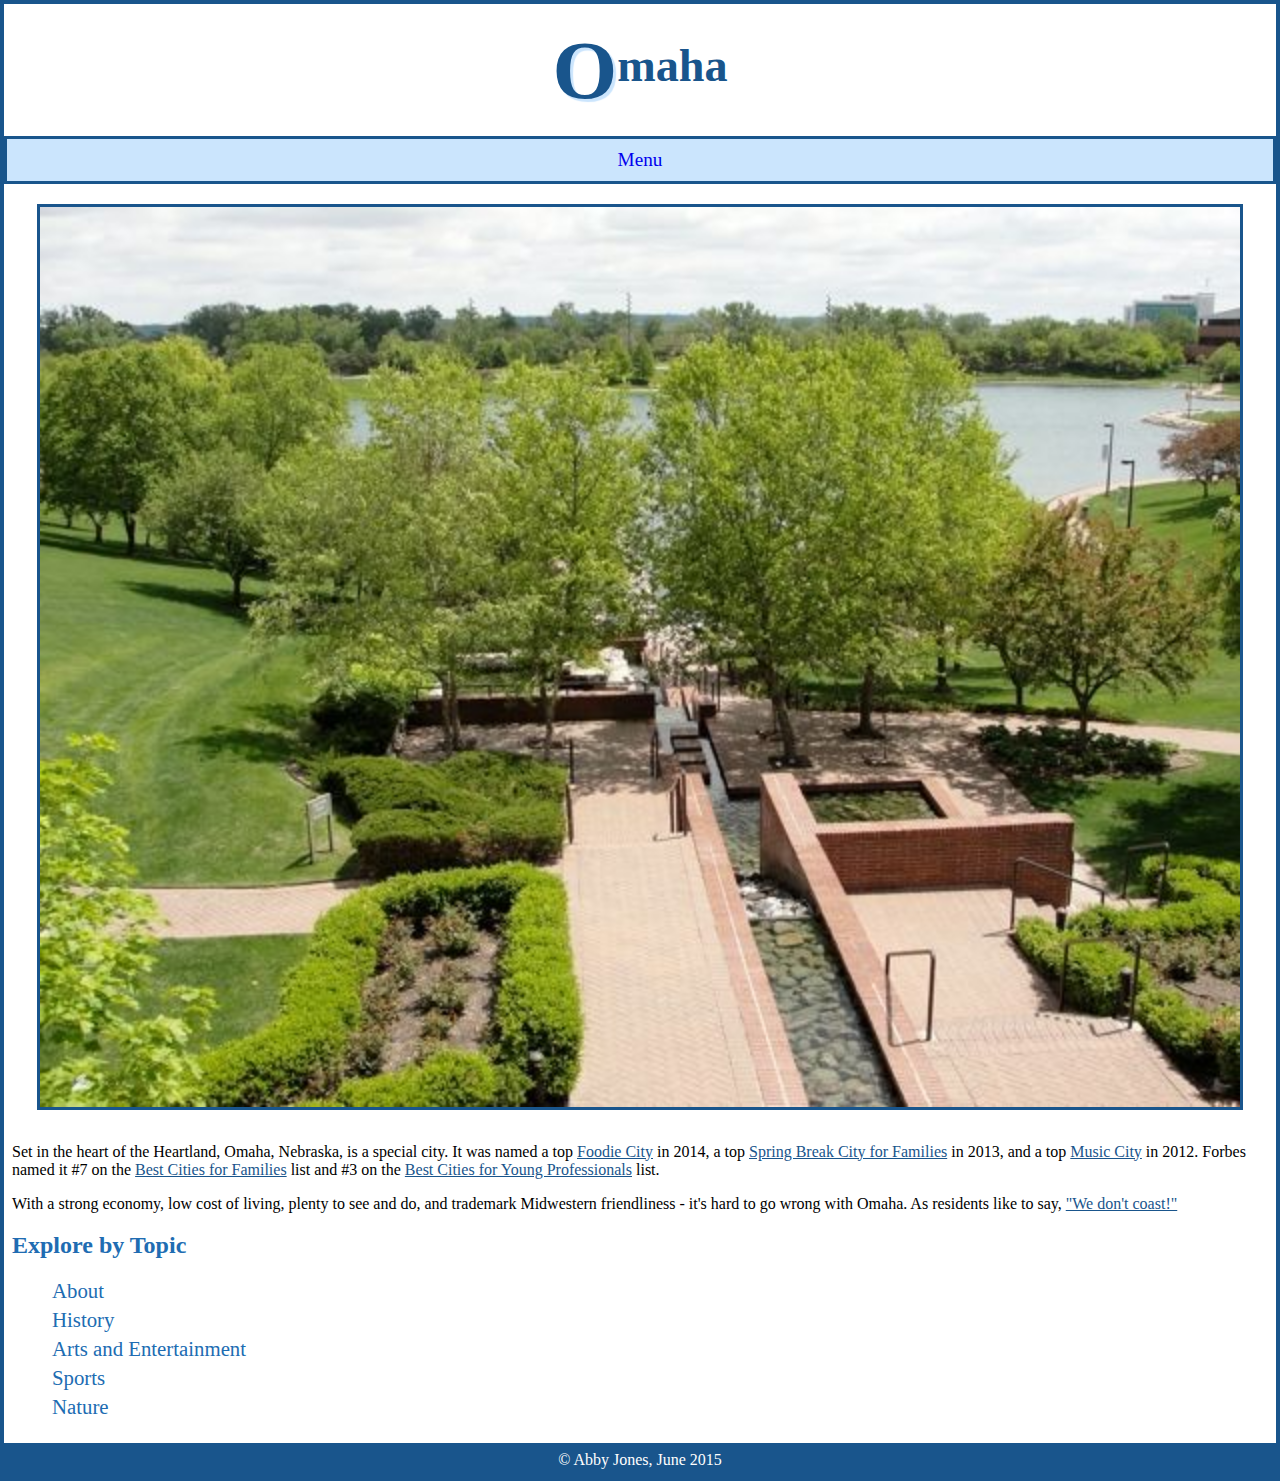
<file: index.html>
<!DOCTYPE html>
<html lang="en-US">
  <head>
    <title>Show and Tell: Omaha</title>  
    <meta charset="utf-8">
    <meta name="viewport" content="width=device-width, initial-scale=1">
    <link rel="stylesheet" href="css/normalize.css">
    <link rel="stylesheet" href="css/main.css">
  </head>

  <body>
    <header>
      <h1><a href="index.html">Omaha</a></h1>
      <a href="menu.html" id="menu-button">Menu</a>
    </header>
    <main role="main" id="homepage">
      <img src="images/heartland-of-america-park.jpg" alt="Fountain and pond at the Heartland of America Park in Omaha, Nebraska">

      <p>
        Set in the heart of the Heartland, Omaha, Nebraska, is a special city.  It was named a top <a href="http://livability.com/top-10/food-and-drink/10-best-foodie-cities/2014/nebraska/omaha">Foodie City</a> in 2014, a top <a href="http://livability.com/top-10/vacation/10-best-spring-break-destinations-families/2013/nebraska/omaha">Spring Break City for Families</a> in 2013, and a top <a href="http://livability.com/top-10/music/10-best-music-cities/2012/nebraska/omaha">Music City</a> in 2012.  Forbes named it #7 on the <a href="http://www.forbes.com/pictures/eddf45gihi/no-7-omaha-nebraska/">Best Cities for Families</a> list and #3 on the <a href="http://www.omaha.com/money/omaha-climbs-to-no-on-list-of-best-cities-for/article_441dbbac-27ba-11e4-8fae-0017a43b2370.html">Best Cities for Young Professionals</a> list.  
      </p>
      <p>
        With a strong economy, low cost of living, plenty to see and do, and trademark Midwestern friendliness - it's hard to go wrong with Omaha.  As residents like to say, <a href="http://wedontcoast.com/">"We don't coast!"</a>
      </p>

      <h2>Explore by Topic</h2>

      <ul class="categories">
        <li><a href="about.html">About</a></li>
        <li><a href="history.html">History</a></li>
        <li><a href="arts_entertainment.html">Arts and Entertainment</a></li>
        <li><a href="sports.html">Sports</a></li>
        <li><a href="nature.html">Nature</a></li>
      </ul>
    </main>
    <footer>
      &copy; Abby Jones, June 2015
    </footer>
  </body>
</html>
</file>
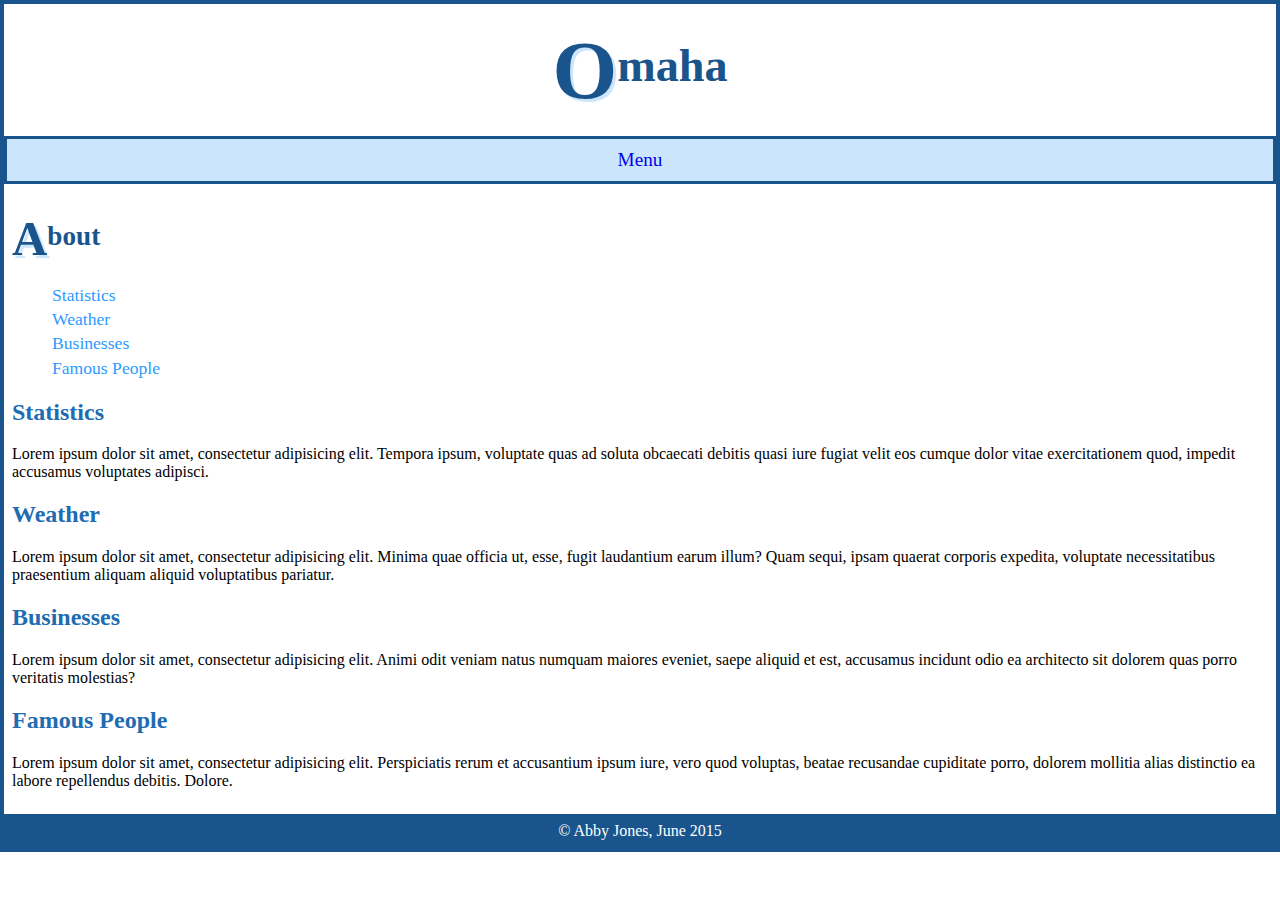
<file: about.html>
<!DOCTYPE html>
<html lang="en-US">
  <head>
    <title>Omaha: About</title>  
    <meta charset="utf-8">
    <meta name="viewport" content="width=device-width, initial-scale=1">
    <link rel="stylesheet" href="css/normalize.css">
    <link rel="stylesheet" href="css/main.css">
  </head>

  <body>
    <header>
      <h1><a href="index.html">Omaha</a></h1>
      <a href="menu.html" id="menu-button">Menu</a>
    </header>
    <main role="main" class="category-page">
      <h1>About</h1>

      <ul class="subcategories">
        <li><a href="#statistics">Statistics</a></li>
        <li><a href="#weather">Weather</a></li>
        <li><a href="#businesses">Businesses</a></li>
        <li><a href="#famous">Famous People</a></li>
      </ul>

      <article id="statistics">
        <h2>Statistics</h2>
        <p>
          Lorem ipsum dolor sit amet, consectetur adipisicing elit. Tempora ipsum, voluptate quas ad soluta obcaecati debitis quasi iure fugiat velit eos cumque dolor vitae exercitationem quod, impedit accusamus voluptates adipisci.
        </p>
      </article>

      <article id="weather">
        <h2>Weather</h2>
        <p>
          Lorem ipsum dolor sit amet, consectetur adipisicing elit. Minima quae officia ut, esse, fugit laudantium earum illum? Quam sequi, ipsam quaerat corporis expedita, voluptate necessitatibus praesentium aliquam aliquid voluptatibus pariatur.
        </p>
      </article>

      <article id="businesses">
        <h2>Businesses</h2>
        <p>
          Lorem ipsum dolor sit amet, consectetur adipisicing elit. Animi odit veniam natus numquam maiores eveniet, saepe aliquid et est, accusamus incidunt odio ea architecto sit dolorem quas porro veritatis molestias?
        </p>
      </article>

      <article id="famous">
        <h2>Famous People</h2>
        <p>
          Lorem ipsum dolor sit amet, consectetur adipisicing elit. Perspiciatis rerum et accusantium ipsum iure, vero quod voluptas, beatae recusandae cupiditate porro, dolorem mollitia alias distinctio ea labore repellendus debitis. Dolore.
        </p>
      </article>
    </main>
    <footer>
      &copy; Abby Jones, June 2015
    </footer>
  </body>
</html>
</file>
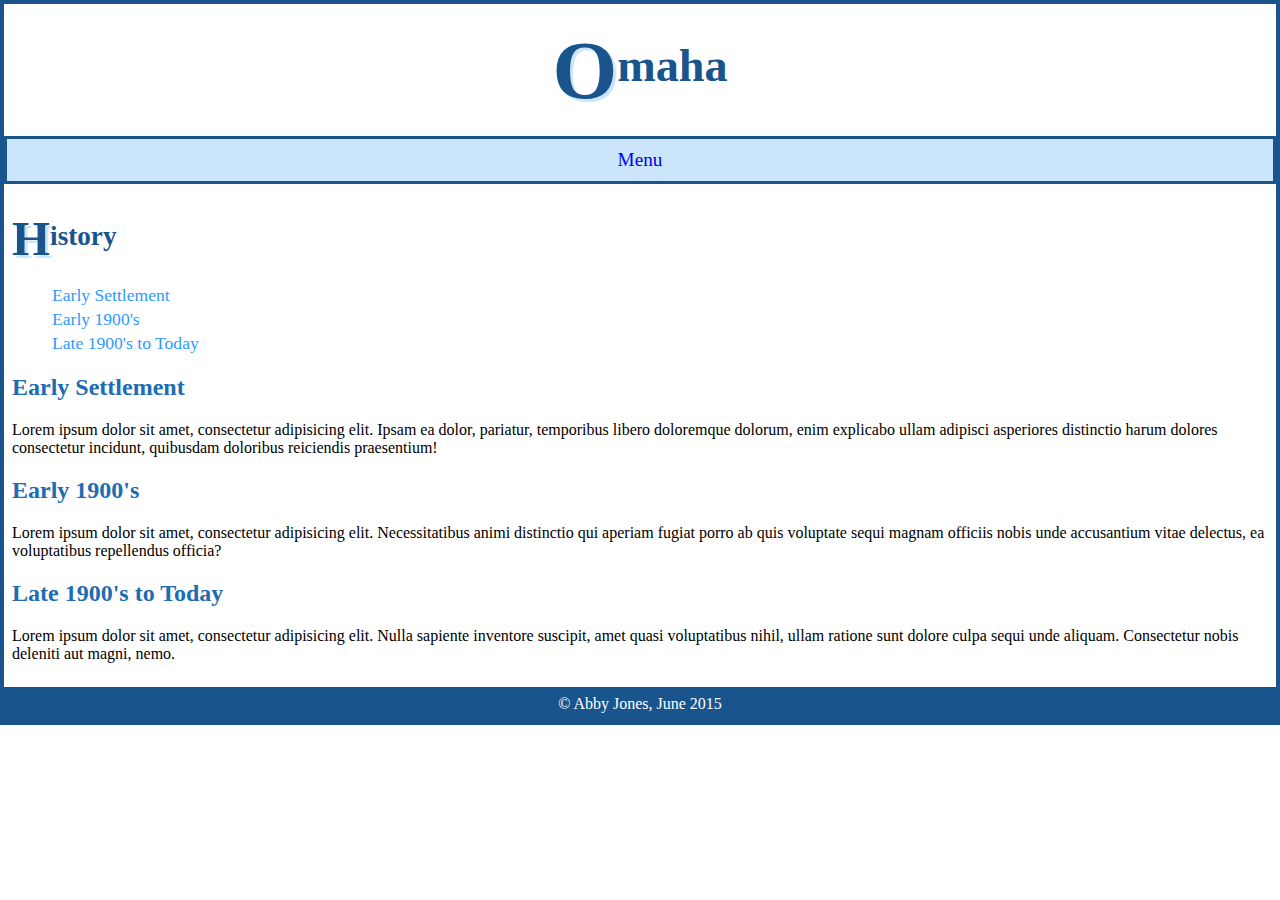
<file: history.html>
<!DOCTYPE html>
<html lang="en-US">
  <head>
    <title>Omaha: History</title>  
    <meta charset="utf-8">
    <meta name="viewport" content="width=device-width, initial-scale=1">
    <link rel="stylesheet" href="css/normalize.css">
    <link rel="stylesheet" href="css/main.css">
  </head>

  <body>
    <header>
      <h1><a href="index.html">Omaha</a></h1>
      <a href="menu.html" id="menu-button">Menu</a>
    </header>
    <main role="main" class="history-page">
      <h1>History</h1>      

      <ul class="subcategories">
        <li><a href="history.html#early">Early Settlement</a></li>
        <li><a href="history.html#middle">Early 1900's</a></li>
        <li><a href="history.html#recent">Late 1900's to Today</a></li>
      </ul>

      <article id="early">
        <h2>Early Settlement</h2>
        <p>
          Lorem ipsum dolor sit amet, consectetur adipisicing elit. Ipsam ea dolor, pariatur, temporibus libero doloremque dolorum, enim explicabo ullam adipisci asperiores distinctio harum dolores consectetur incidunt, quibusdam doloribus reiciendis praesentium!
        </p>
      </article>   

      <article id="middle">
        <h2>Early 1900's</h2>
        <p>
          Lorem ipsum dolor sit amet, consectetur adipisicing elit. Necessitatibus animi distinctio qui aperiam fugiat porro ab quis voluptate sequi magnam officiis nobis unde accusantium vitae delectus, ea voluptatibus repellendus officia?
        </p>
      </article>    

      <article id="recent">
        <h2>Late 1900's to Today</h2>
        <p>
          Lorem ipsum dolor sit amet, consectetur adipisicing elit. Nulla sapiente inventore suscipit, amet quasi voluptatibus nihil, ullam ratione sunt dolore culpa sequi unde aliquam. Consectetur nobis deleniti aut magni, nemo.
        </p>
      </article>      
    </main>
    <footer>
      &copy; Abby Jones, June 2015
    </footer>
  </body>
</html>
</file>
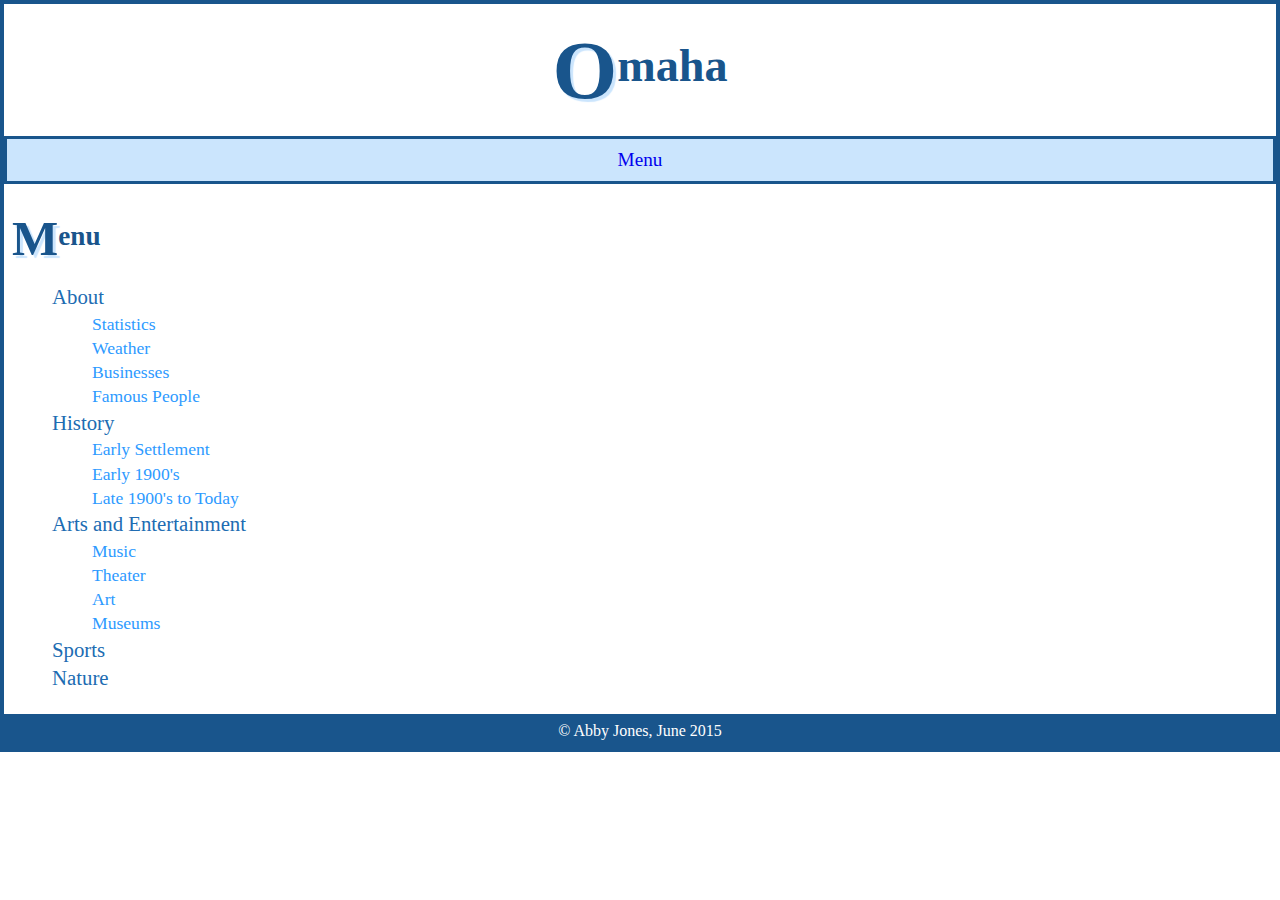
<file: menu.html>
<!DOCTYPE html>
<html lang="en-US">
  <head>
    <title>Omaha: Menu</title>  
    <meta charset="utf-8">
    <meta name="viewport" content="width=device-width, initial-scale=1">
    <link rel="stylesheet" href="css/normalize.css">
    <link rel="stylesheet" href="css/main.css">
  </head>

  <body>
    <header>
      <h1><a href="index.html">Omaha</a></h1>
      <a href="menu.html" id="menu-button">Menu</a>
    </header>
    <main role="main" class="menu-page">
      <h1>Menu</h1>
      <ul class="categories">
        <li><a href="about.html">About</a></li>
          <ul class="subcategories">
            <li><a href="about.html#statistics">Statistics</a></li>
            <li><a href="about.html#weather">Weather</a></li>
            <li><a href="about.html#businesses">Businesses</a></li>
            <li><a href="about.html#famous">Famous People</a></li>
          </ul>
        <li><a href="history.html">History</a></li>
          <ul class="subcategories">
            <li><a href="history#early">Early Settlement</a></li>
            <li><a href="history#middle">Early 1900's</a></li>
            <li><a href="history#recent">Late 1900's to Today</a></li>
          </ul>
        <li><a href="arts_entertainment.html">Arts and Entertainment</a></li>
          <ul class="subcategories">
            <li><a href="arts_entertainment.html#music">Music</a></li>
            <li><a href="arts_entertainment.html#theater">Theater</a></li>
            <li><a href="arts_entertainment.html#art">Art</a></li>
            <li><a href="arts_entertainment.html#museums">Museums</a></li>
          </ul>
        <li><a href="sports.html">Sports</a></li>
        <li><a href="nature.html">Nature</a></li>
      </ul>
    </main>
    <footer>
      &copy; Abby Jones, June 2015
    </footer>
  </body>
</html>
</file>
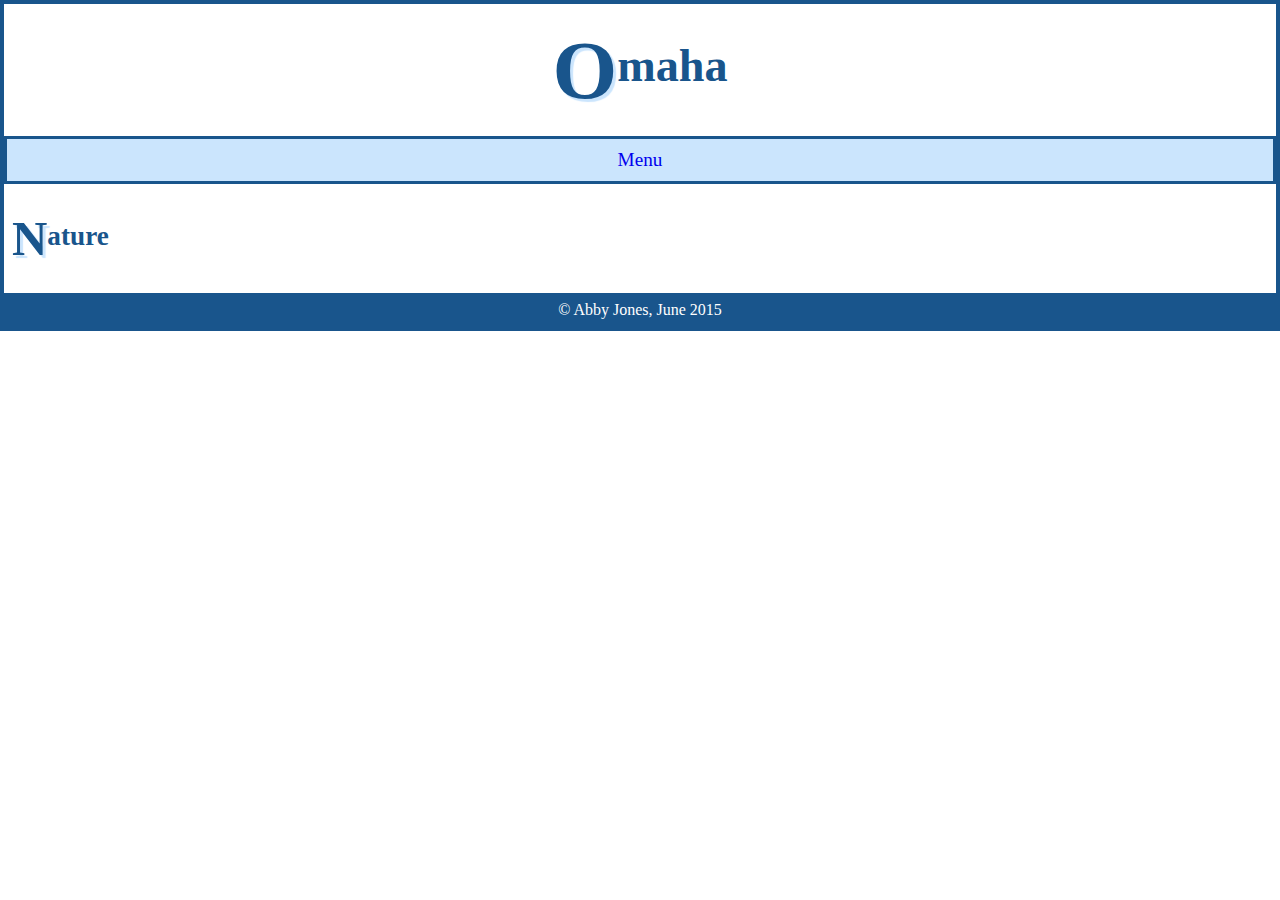
<file: nature.html>
<!DOCTYPE html>
<html lang="en-US">
  <head>
    <title>Omaha: Nature</title>  
    <meta charset="utf-8">
    <meta name="viewport" content="width=device-width, initial-scale=1">
    <link rel="stylesheet" href="css/normalize.css">
    <link rel="stylesheet" href="css/main.css">
  </head>

  <body>
    <header>
      <h1><a href="index.html">Omaha</a></h1>
      <a href="menu.html" id="menu-button">Menu</a>
    </header>
    <main role="main" class="nature-page">
      <h1>Nature</h1>
    </main>
    <footer>
      &copy; Abby Jones, June 2015
    </footer>
  </body>
</html>
</file>
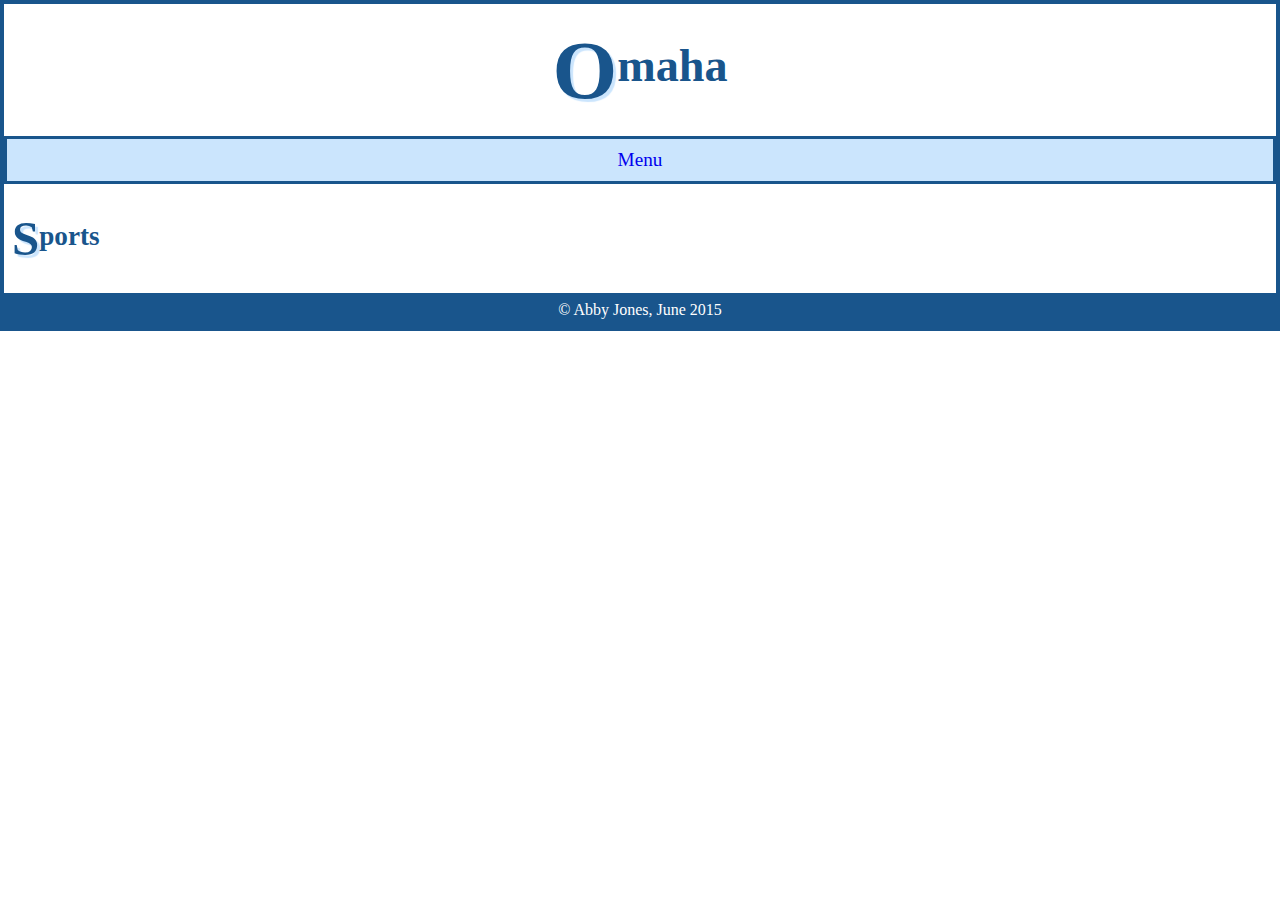
<file: sports.html>
<!DOCTYPE html>
<html lang="en-US">
  <head>
    <title>Omaha: Sports</title>  
    <meta charset="utf-8">
    <meta name="viewport" content="width=device-width, initial-scale=1">
    <link rel="stylesheet" href="css/normalize.css">
    <link rel="stylesheet" href="css/main.css">
  </head>

  <body>
    <header>
      <h1><a href="index.html">Omaha</a></h1>
      <a href="menu.html" id="menu-button">Menu</a>
    </header>
    <main role="main" class="sports-page">
      <h1>Sports</h1>
    </main>
    <footer>
      &copy; Abby Jones, June 2015
    </footer>
  </body>
</html>
</file>
<file: css/main.css>
/*
Color Theme on Adobe Color:
https://color.adobe.com/My-Color-Theme-color-theme-6232115/
*/

/* 
BASE STYLES 
*/
html * {
  box-sizing: border-box;
}

body {
  border: .3em solid #19558C;
  font: normal 100% "Lucida Bright",Georgia,serif;
}

main {
  padding: .5em;
}

h1, h1 > a, h1 > a:visited {
  color: #19558C;
  font-size: 1.7em;
  text-decoration: none;
}

h1::first-letter {
  font-size: 1.8em;
  vertical-align: middle;
  text-shadow: 3px 3px 1px #CBE5FD;
}


h2, a > h2 {
  color: #206CB2;
  font-size: 1.5em;
}

h3, a > h3 {
  color: #2D9AFF;
  font-size: 1.3em;
}

p {
  font-size: 1em;
}

p a {
  color: #19558C;
}

/*
CATEGORY AND SUBCATEGORY STYLES
*/
ul.categories {
  list-style: none;
}
ul.categories li {  
  margin-bottom: .3em;
}
ul.categories a {
  text-decoration: none;
  color: #206CB2;
  font-size: 1.3em;
}
ul.subcategories {
  list-style: none;
}
ul.subcategories li {  
  margin-bottom: .2em;
}
ul.subcategories a {
  font-size: 1.1em;
  text-decoration: none;
  color: #2D9AFF;
}


/* 
HEADER STYLES
*/
header {
  /*display: table;*/
  /*border-bottom: .2em solid #19558C;*/
  width: 100%;
}

header h1 {
  /*display: table-cell;*/
  /*max-width: 70%;*/
  /*padding: .2em .4em;*/
  text-align: center;
}

header h1::first-letter {
  /*vertical-align: middle;*/
  font-size: 1.8em;
  text-shadow: 3px 3px 1px #CBE5FD;
}

#menu-button, #menu-button:visited {
  /*display: table-cell;*/
  /*vertical-align: middle;*/
  /*width: 20%;*/
  /*height: 100%;*/
  /*margin-right: 0;*/
  /*padding: 0 .8em;*/
  display: block;
  width: 100%;
  padding-top: .5em;
  padding-bottom: .5em;
  border: .2em solid #19558C;
  background-color: #CBE5FD;
  font-size: 1.2em;
  text-align: center;
  text-decoration: none;
}

/*
FOOTER STYLES
*/
footer {
  background-color: #19558C;
  color: white;
  text-align: center;
  padding: .5em;
}

/*
HOMEPAGE STYLES
*/
#homepage img {
  width: 96%;
  height: auto;
  margin: 1% 2%;
  border: .2em solid #19558C;
}
</file>
